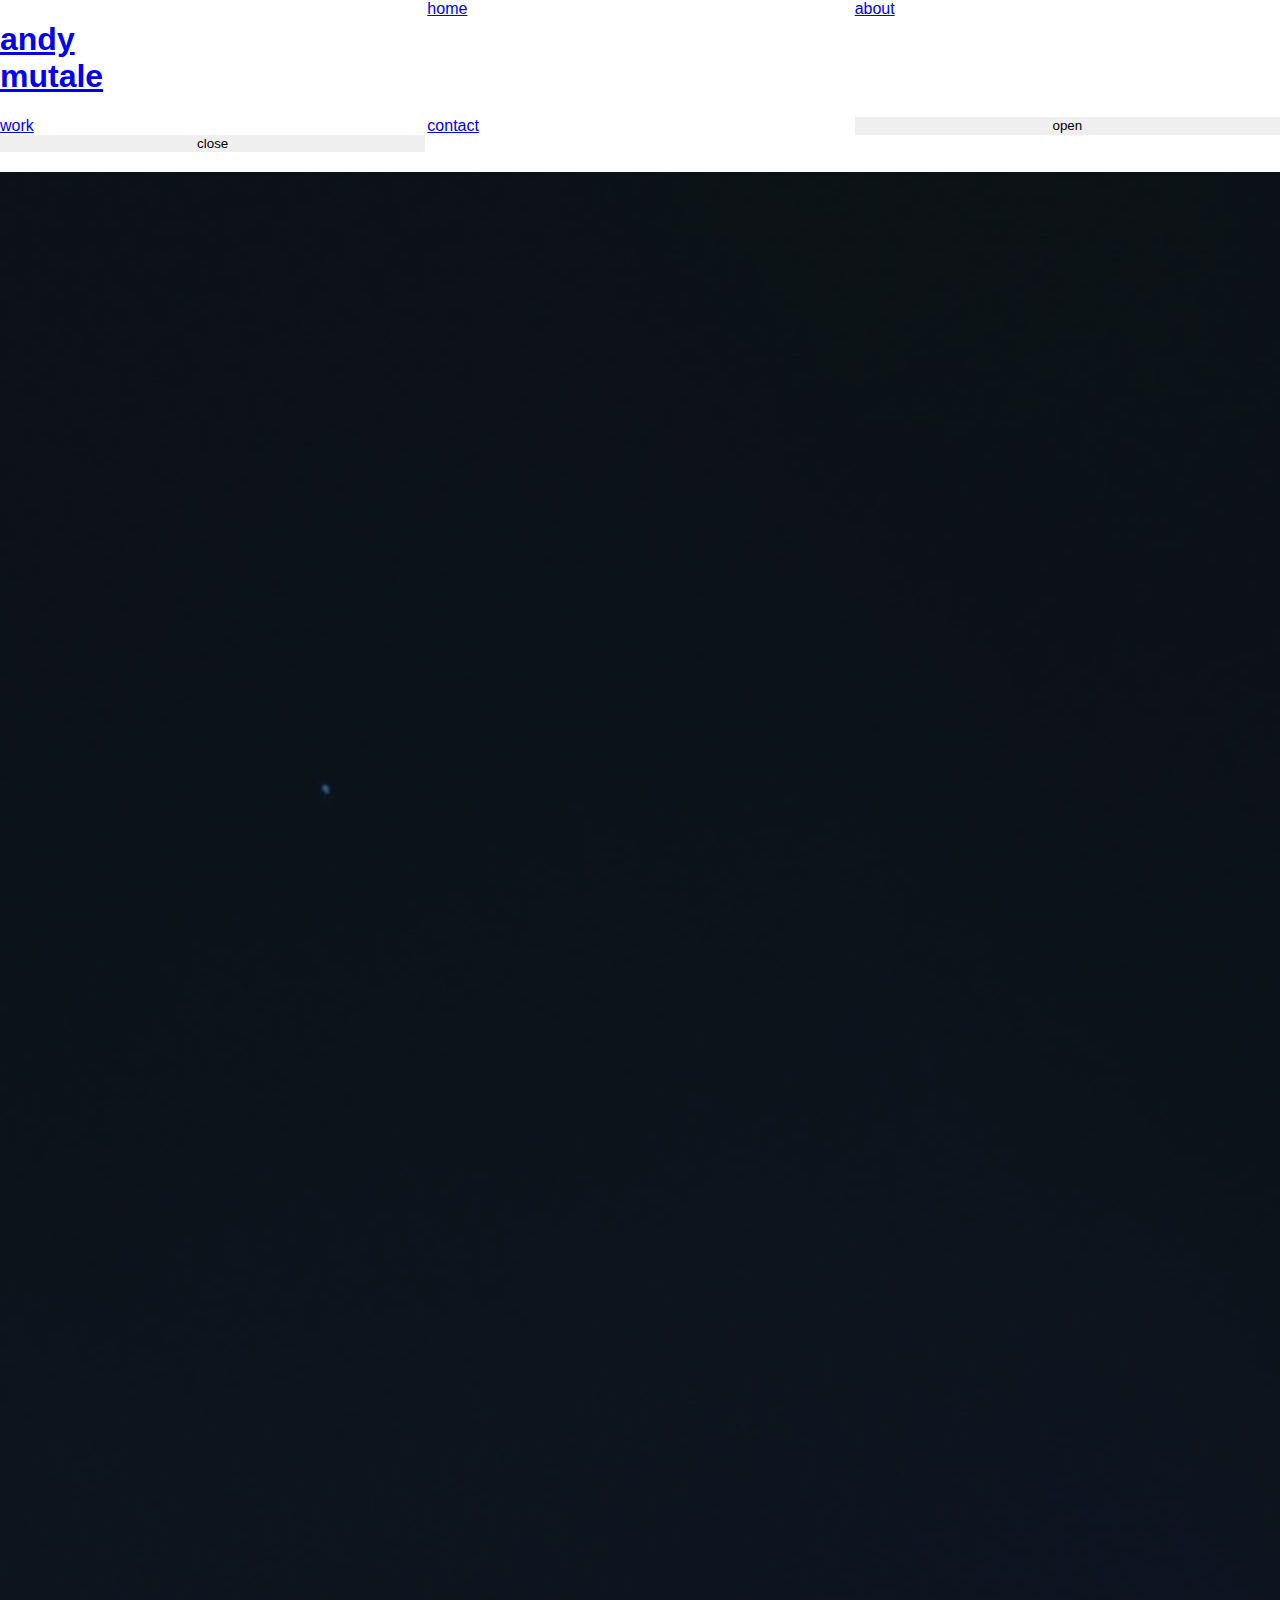
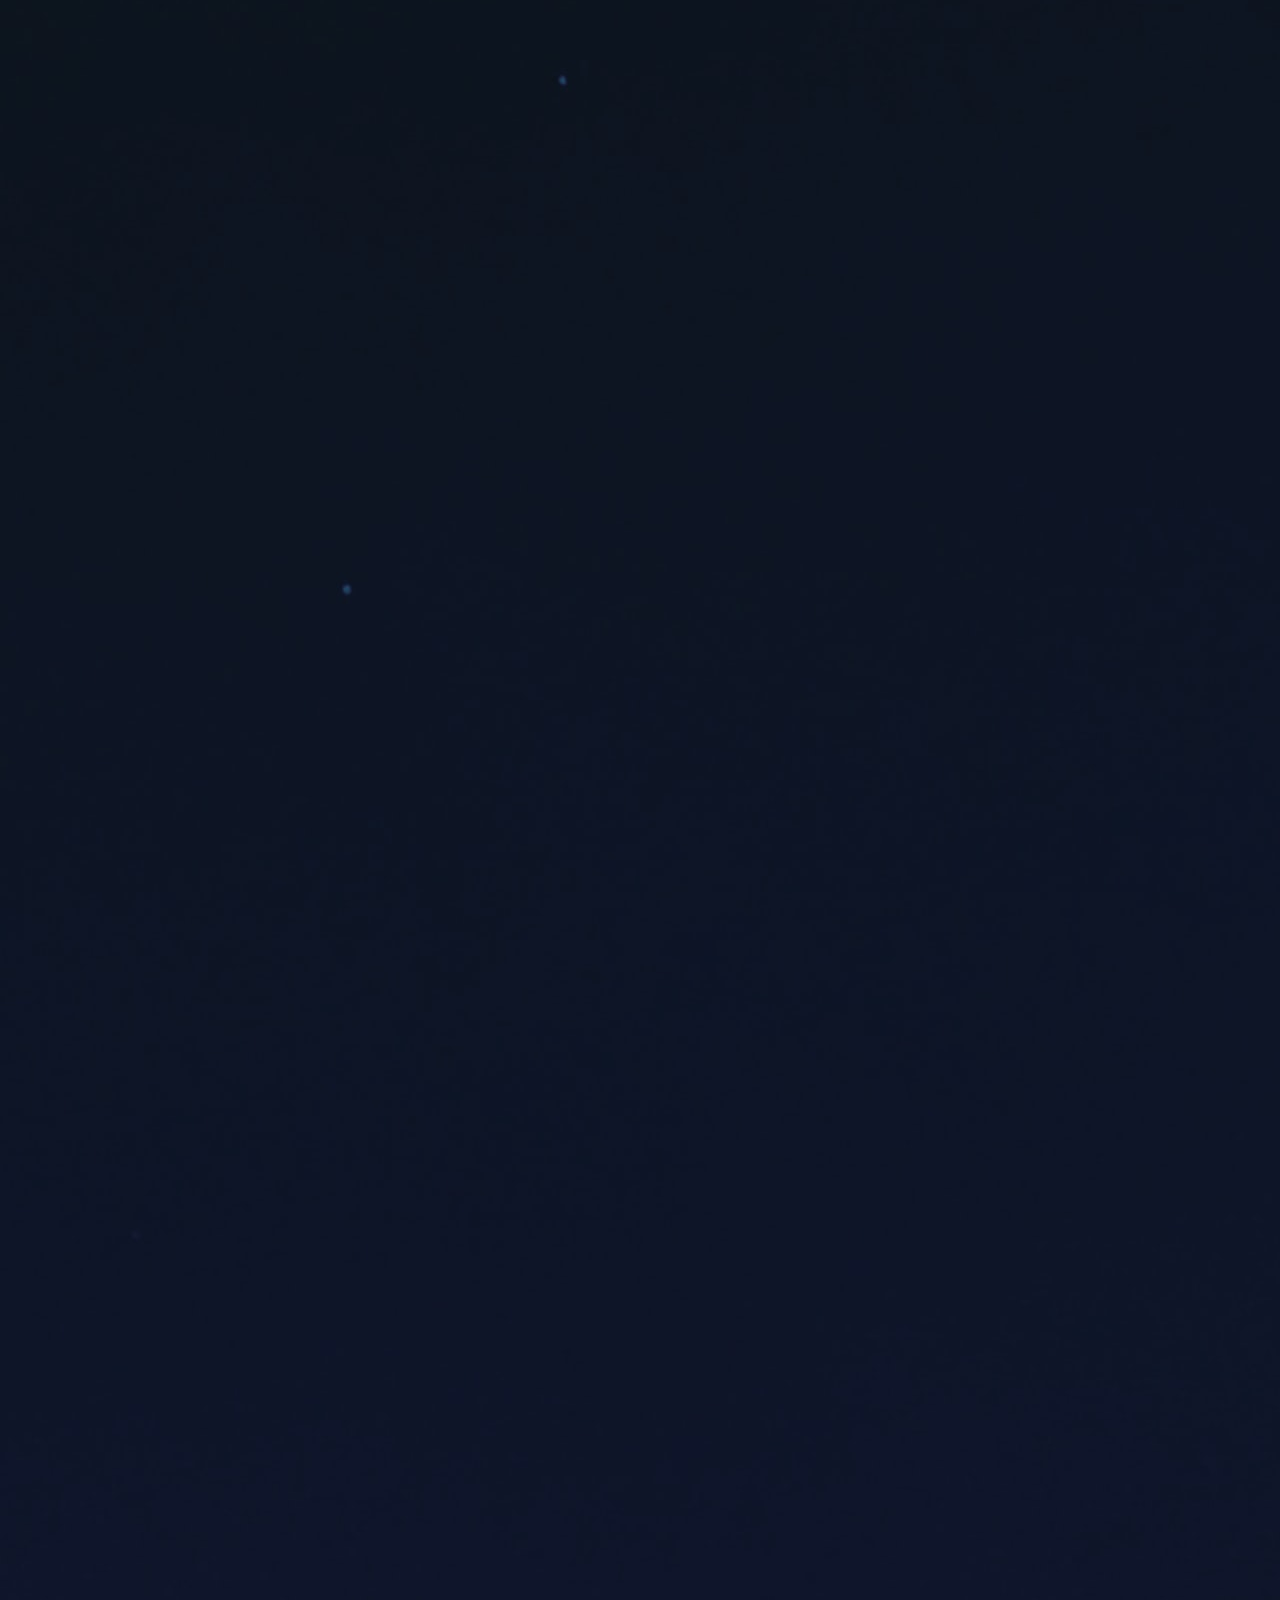
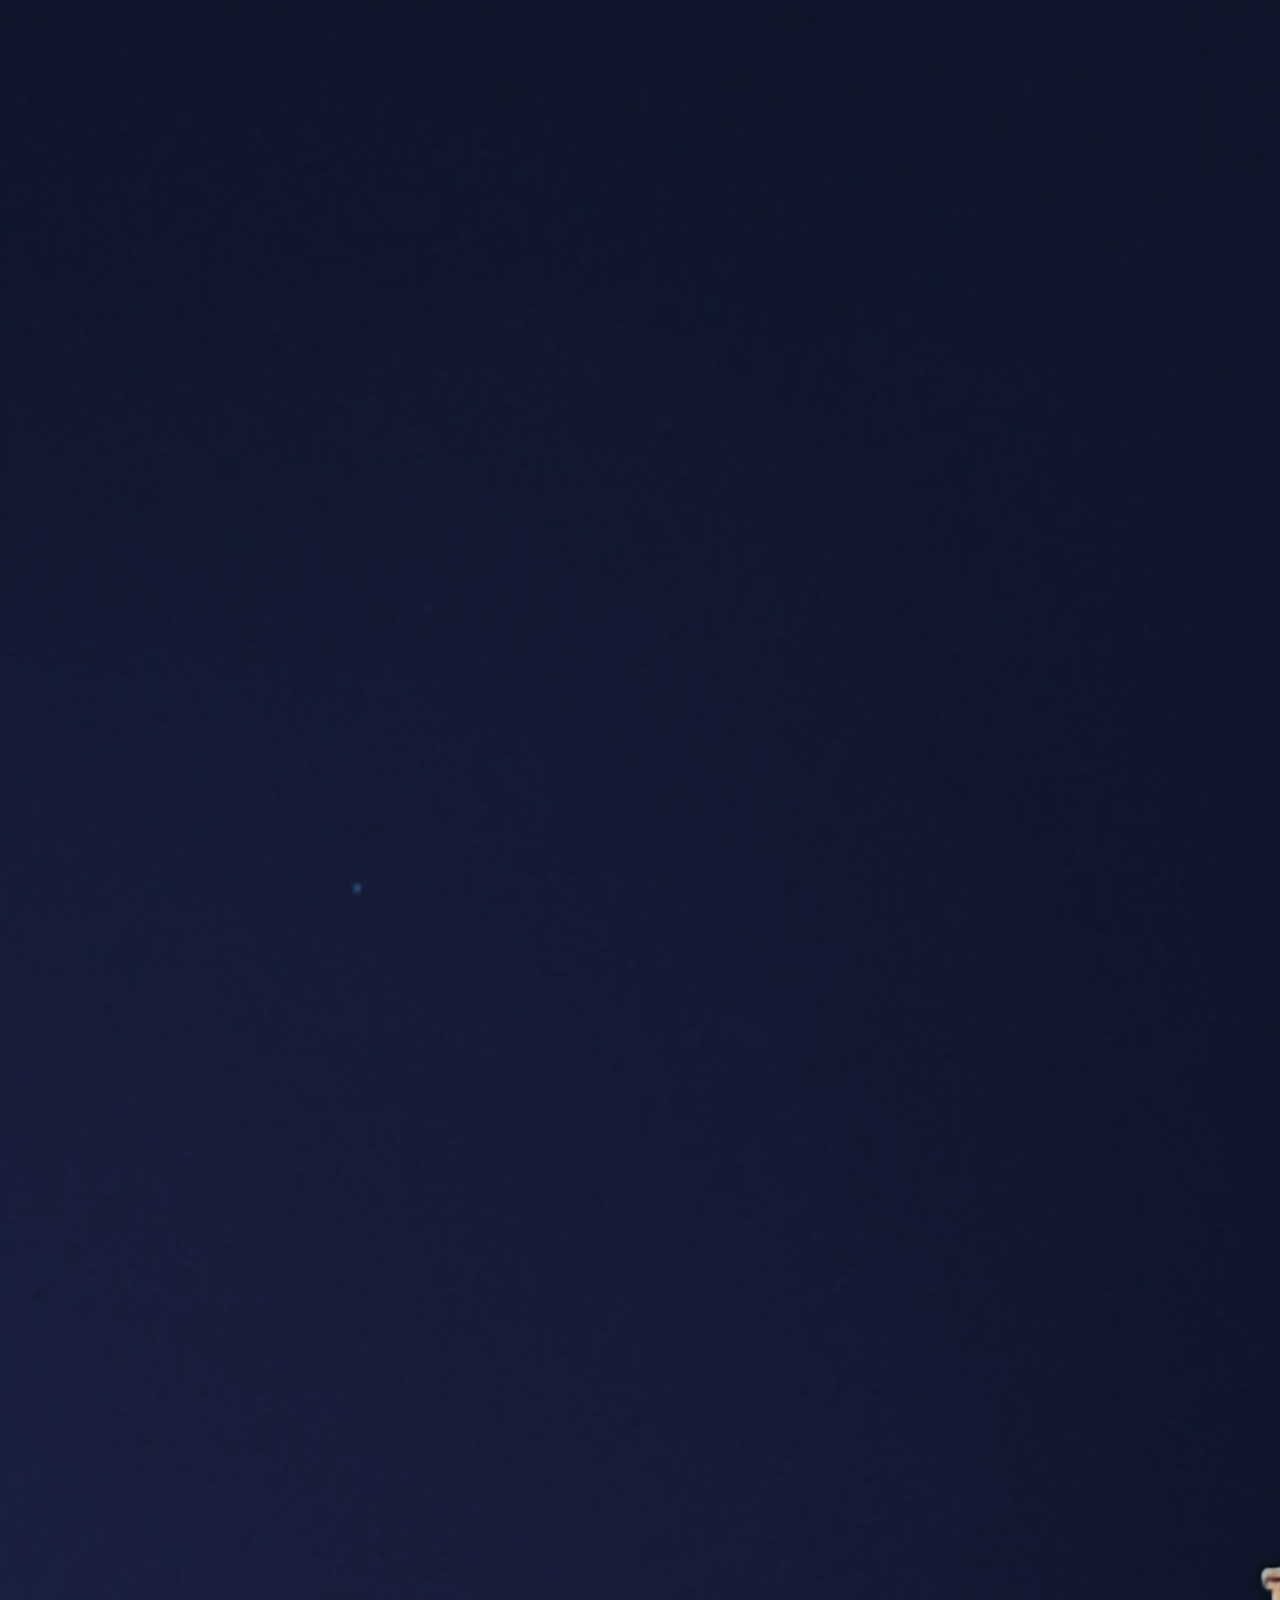
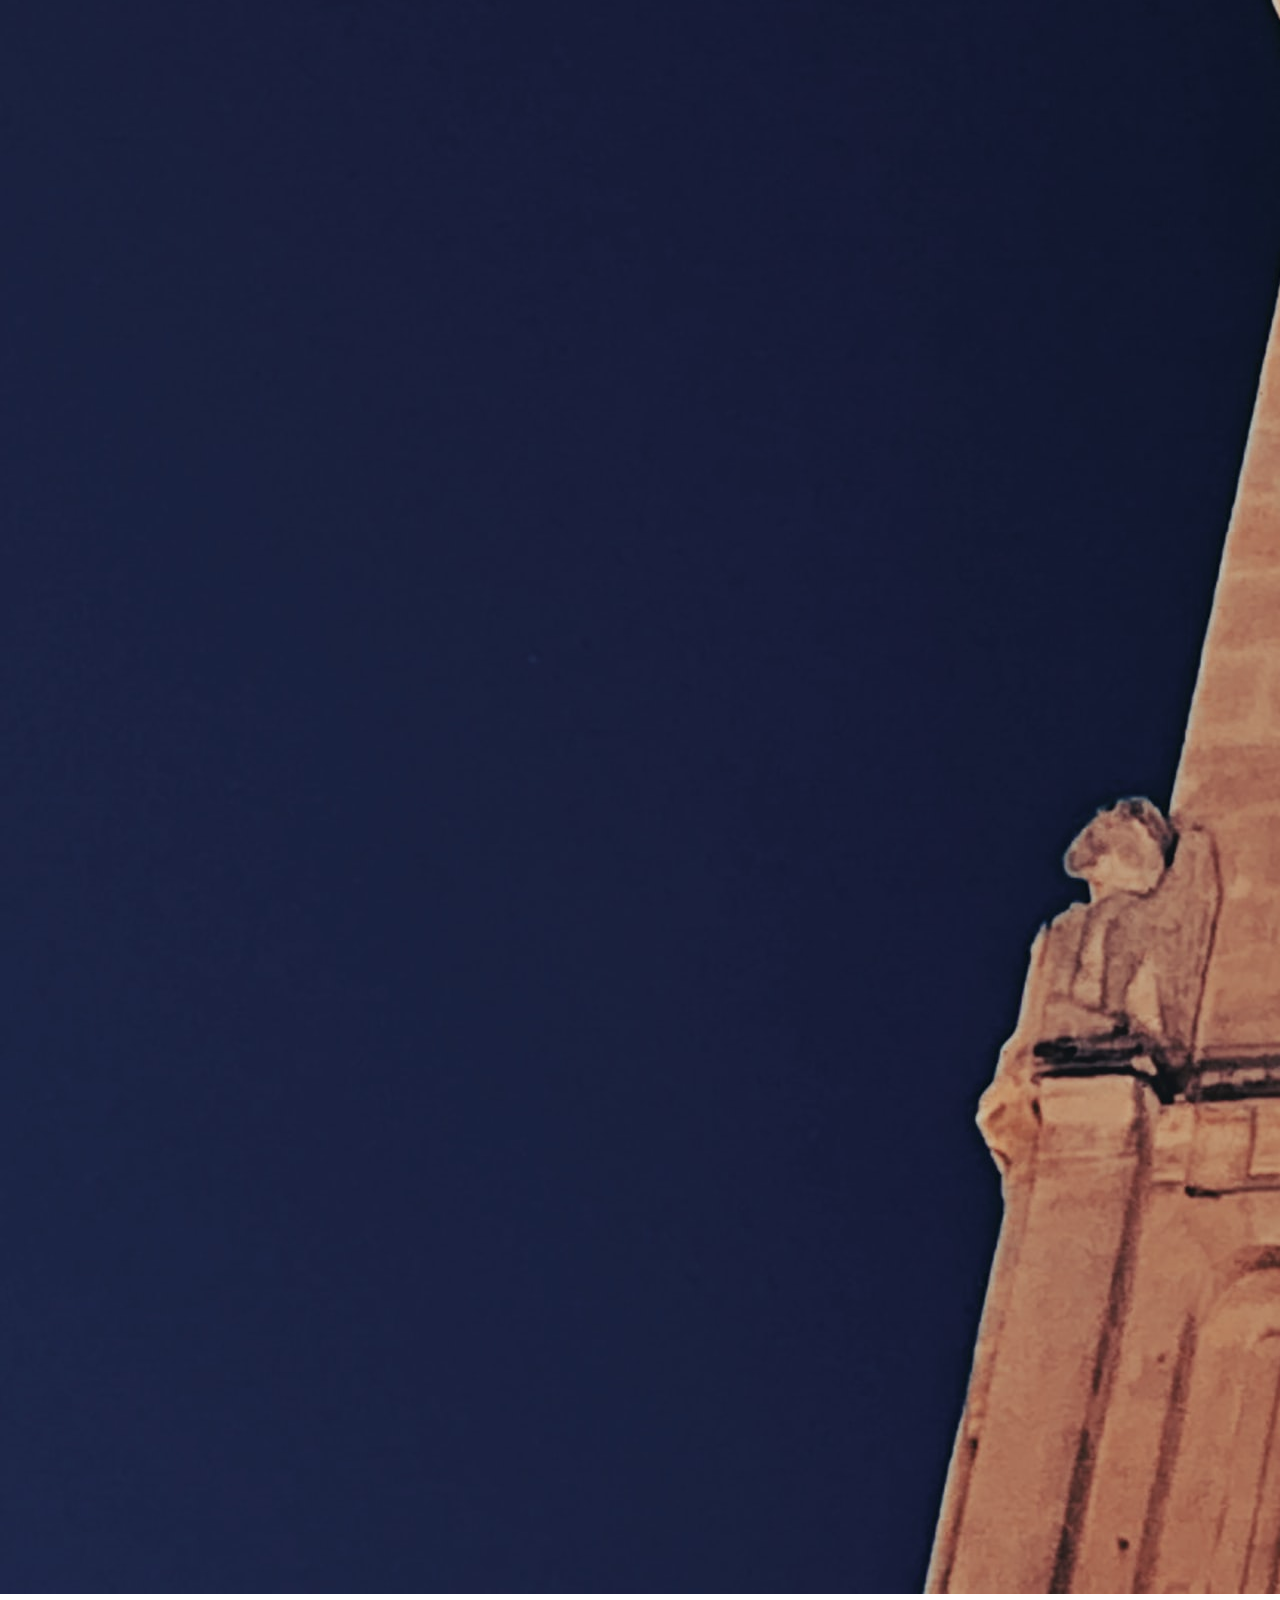
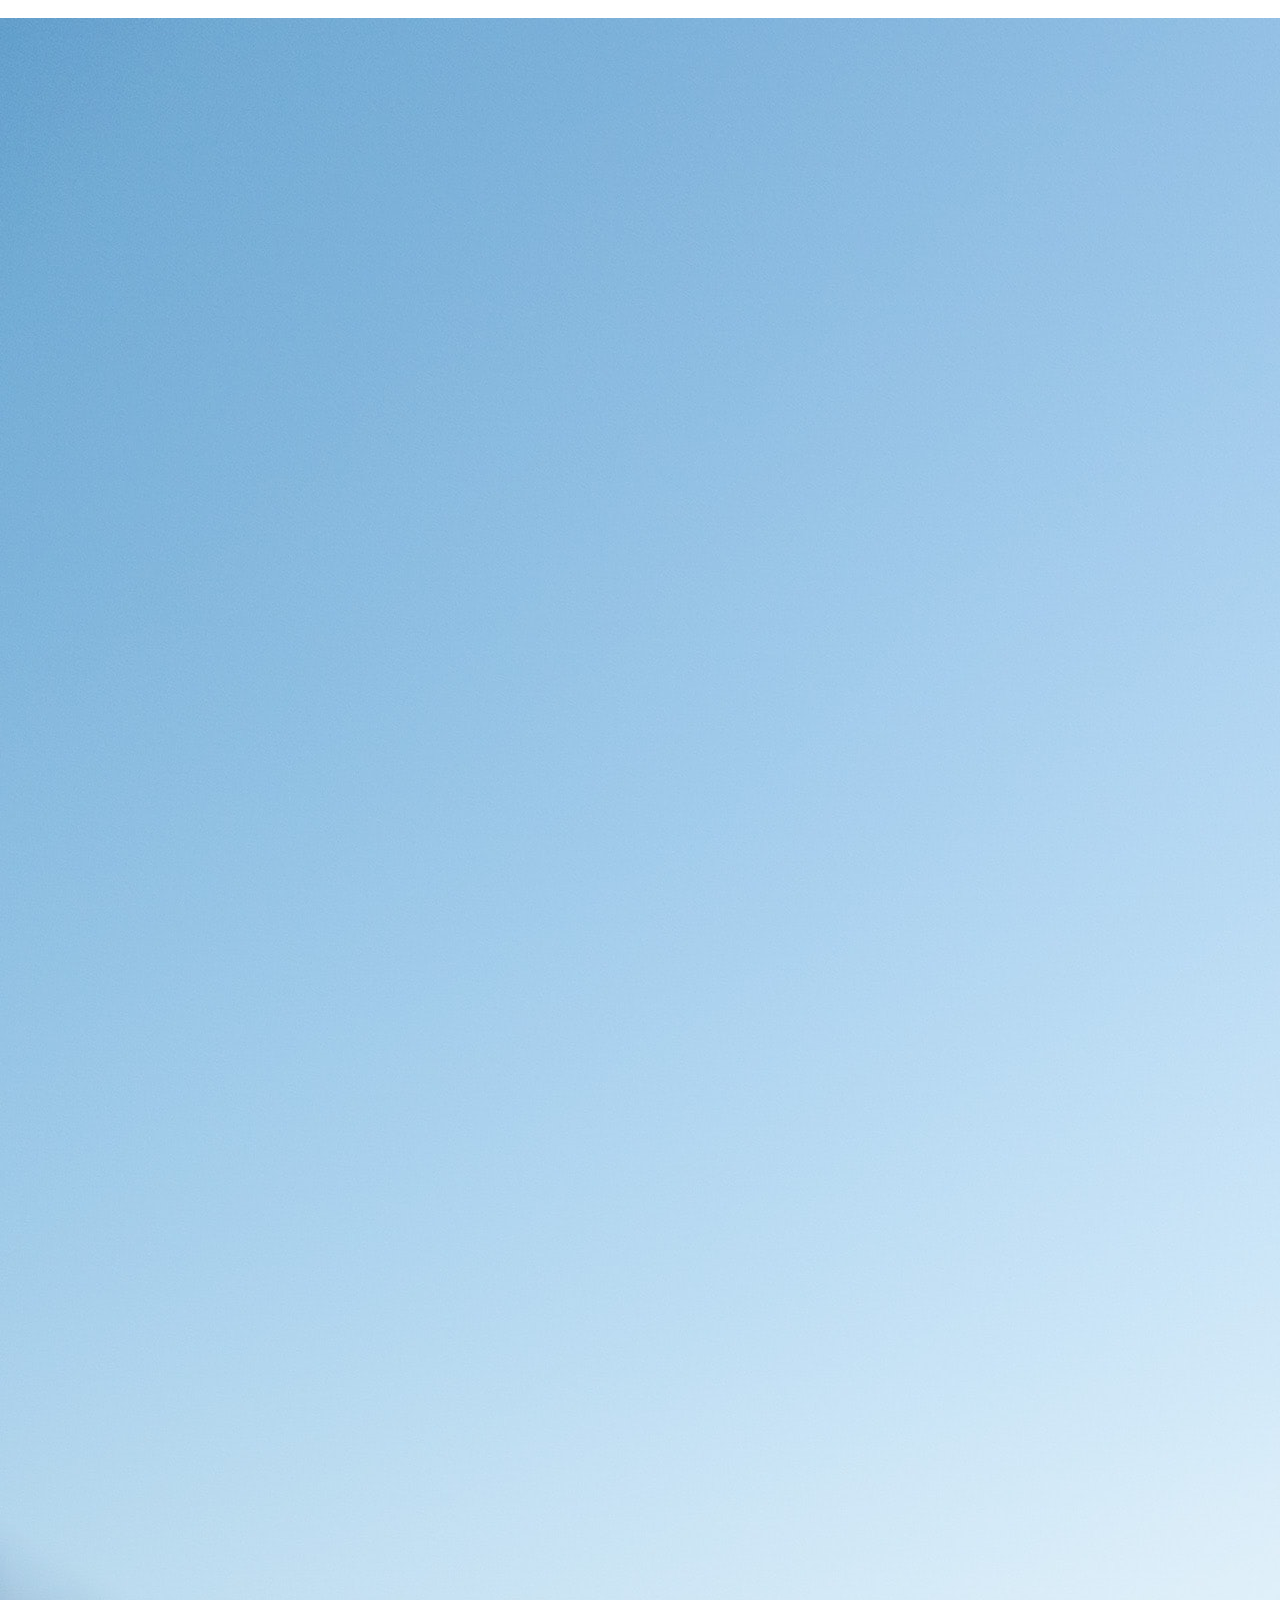
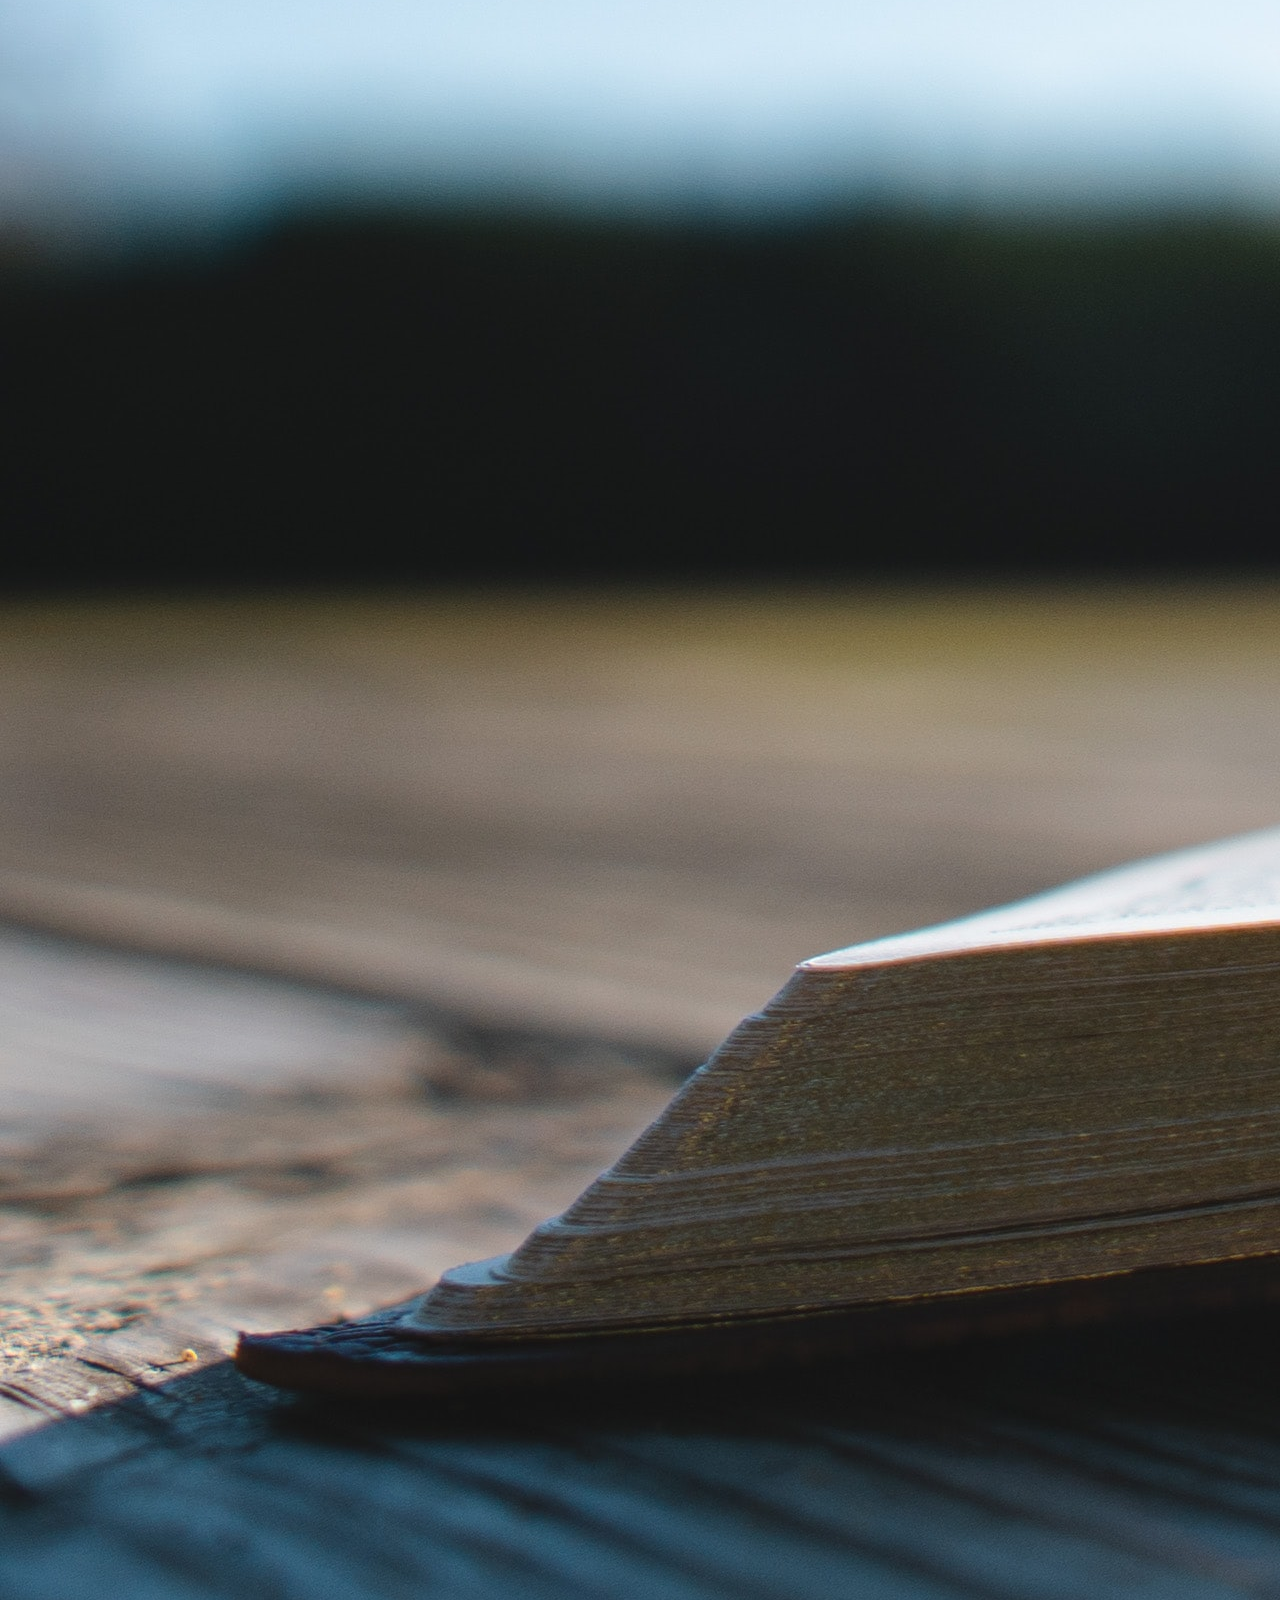
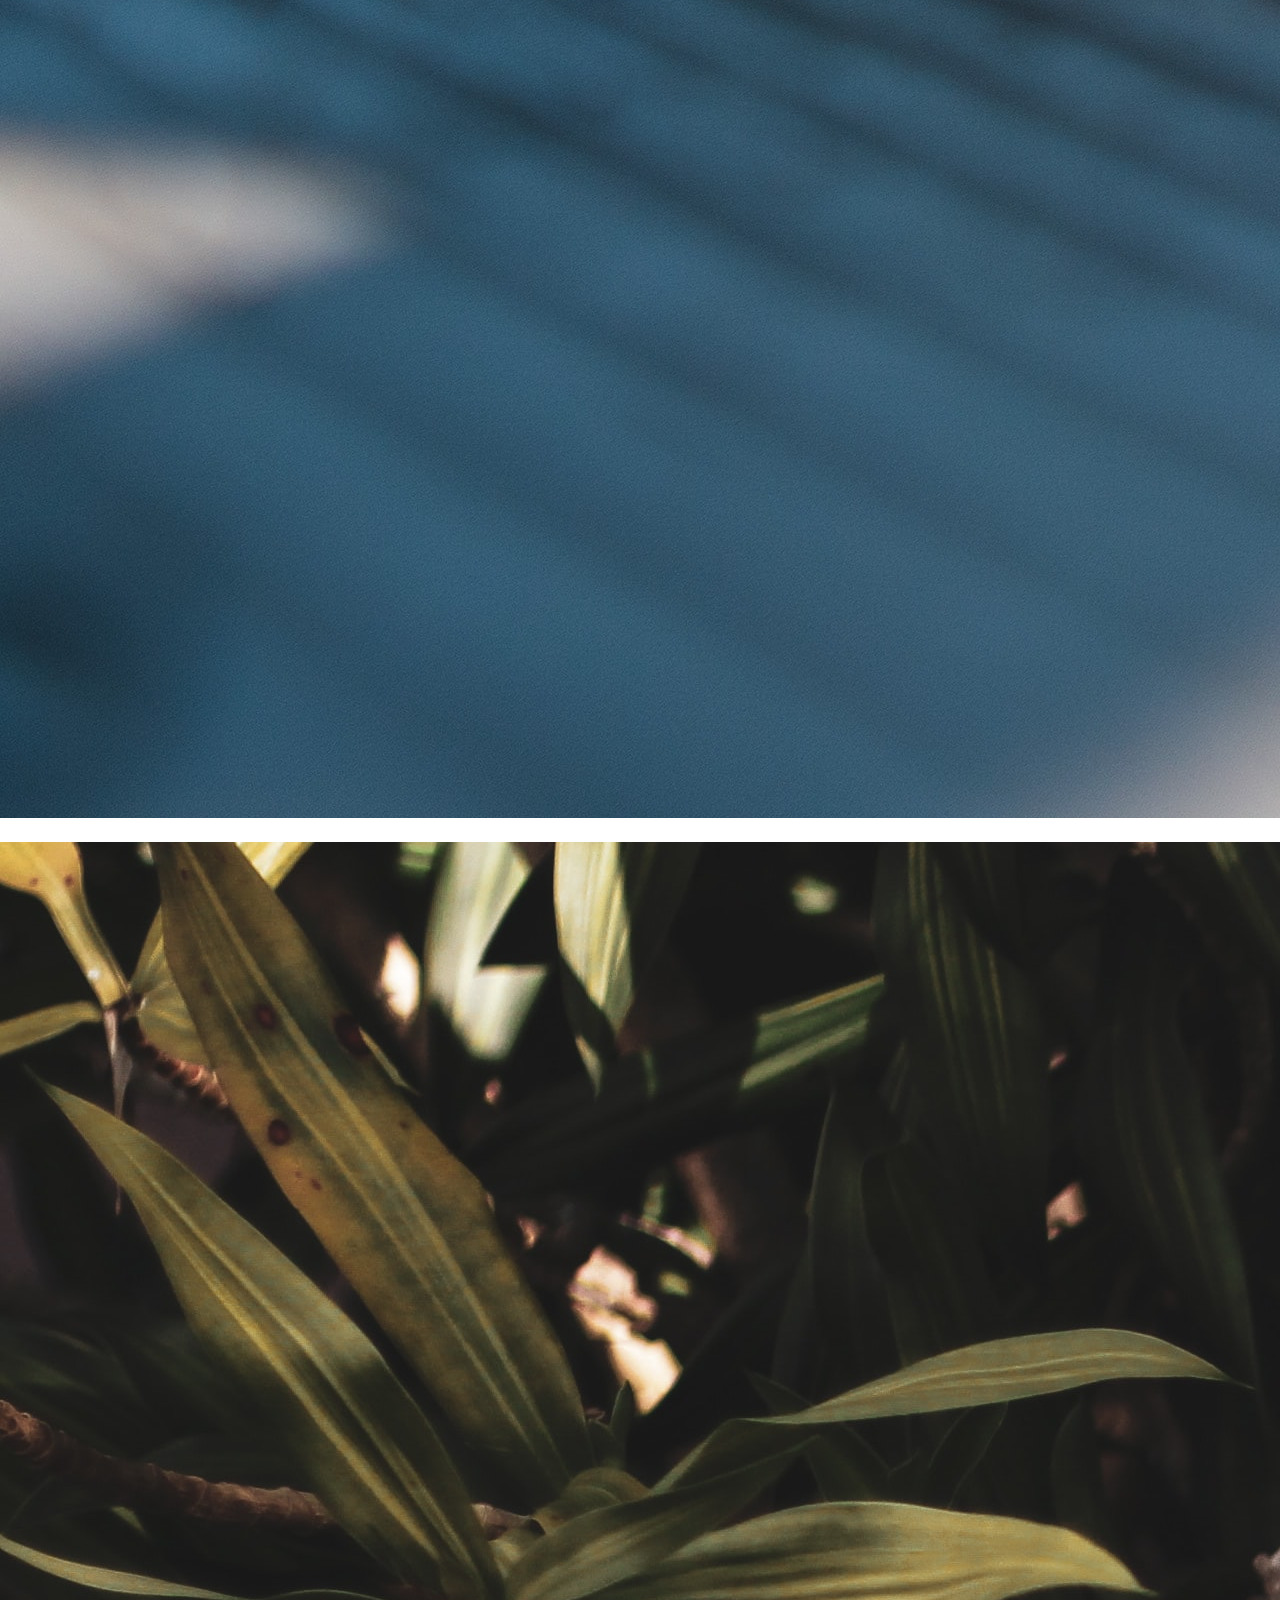
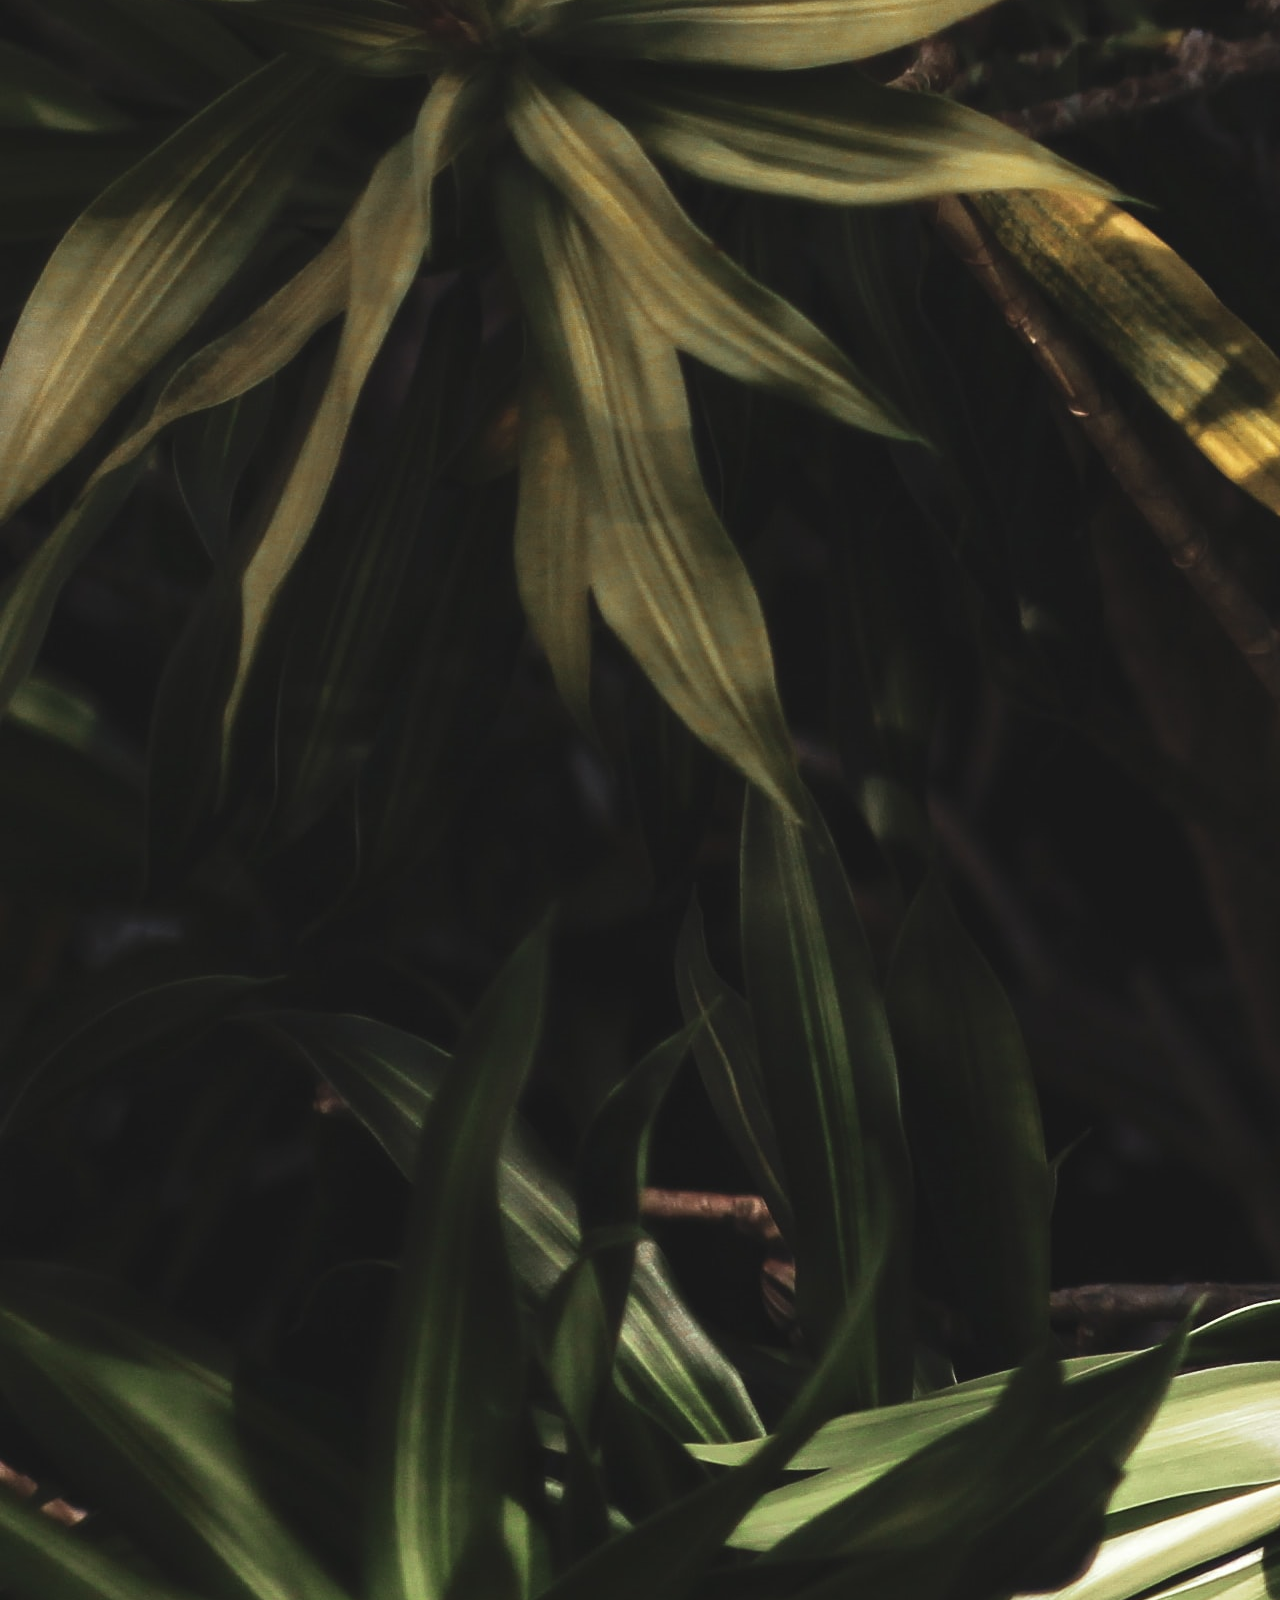
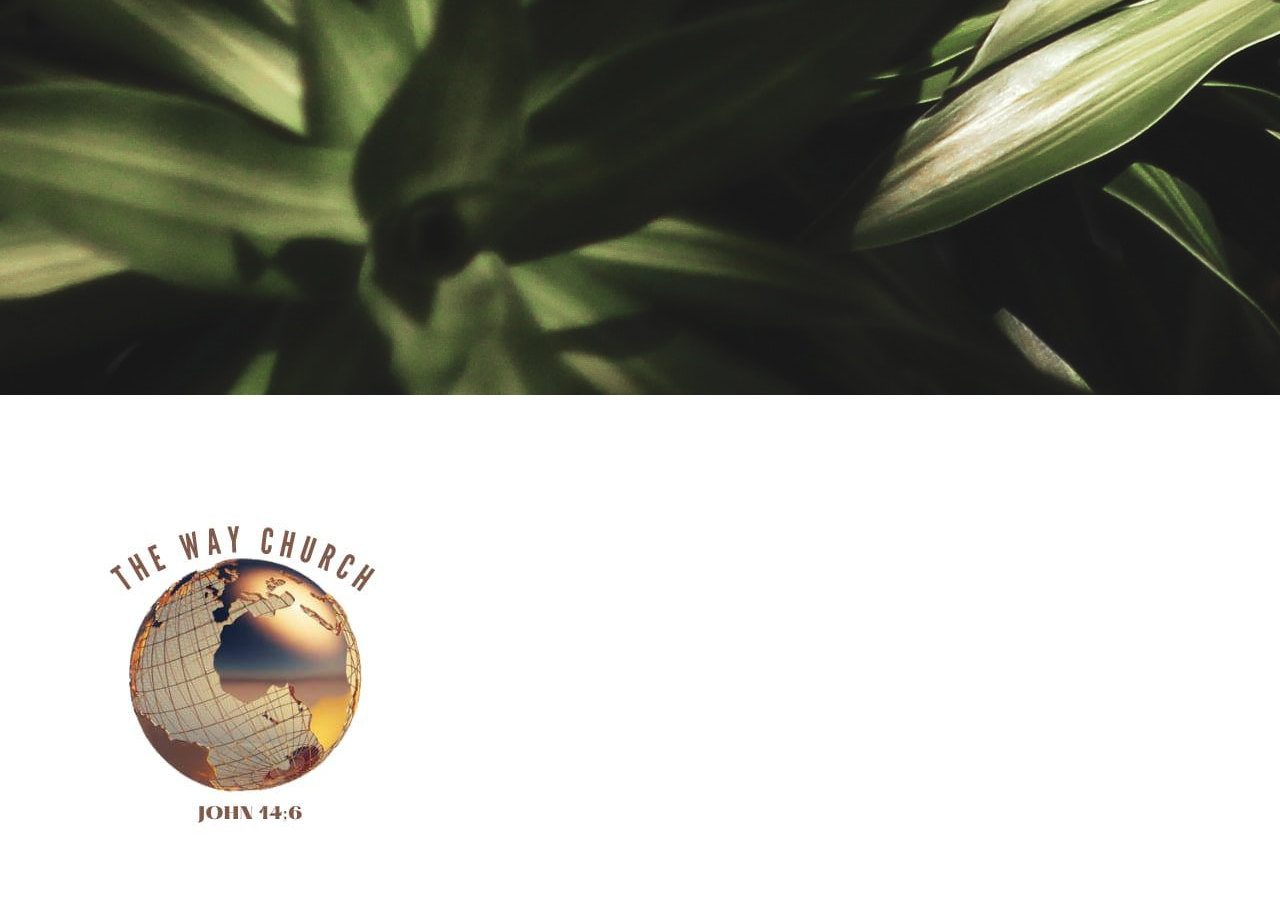
<file: about.html>
<!DOCTYPE html>
<html lang="en">
<head>
    <meta charset="UTF-8">
    <meta http-equiv="X-UA-Compatible" content="IE=edge">
    <meta name="viewport" content="width=device-width, initial-scale=1.0">
    <link rel="stylesheet" href="css/about.css">
    <title>Document</title>
</head>
<body>
    <main>
        <div class="outer">
            <div class="layout">
                <div>
                    <header class="site-header">
                        <nav class="content  grid-1
                        
                        ">
                            <a href="#" class="logo"><h1>andy <br>mutale</h1></a>
                            <a href="#">home</a>
                            <a href="#">about</a>
                            <a href="#">work</a>
                            <a href="#">contact</a>
                            <button class="menu-btn-primary">open</button>
                            <button class="menu-btn-secondary">close</button>
                            <a href=""></a>
                        </nav>
                    </header>
                    <div class="scroll-wrapper">
                        <div>
                            <div>
                                <section class="container">
                                    <div>
                                        <div class="component">
                                            <a href="" class="link">
                                                <article class="card">
                                                    <header class="header">
                                                        <h2 class="copy"></h2>
                                                    </header>
                                                    <picture>
                                                        <img src="/img/jametlene-reskp-ldws-ZgNxjc-unsplash.jpg" alt="">
                                                    </picture>
                                                </article>
                                            </a>
                                            <a href="" class="link">
                                                <article class="card">
                                                    <header class="header">
                                                        <h2 class="copy"></h2>
                                                    </header>
                                                    <picture>
                                                        <img src="/img/emmanuel-phaeton-TyLkABvK9Hk-unsplash.jpg" alt="" sizes="" srcset="">
                                                    </picture>
                                                </article>
                                            </a>
                                            <a href="" class="link">
                                                <article class="card">
                                                    <header class="header">
                                                        <h2 class="copy"></h2>
                                                    </header>
                                                    <picture>
                                                        <img src="/img/tony-eight-media-iy34kwDyJ4E-unsplash.jpg" alt="" srcset="">
                                                    </picture>
                                                </article>
                                            </a>
                                            <a href="" class="link">
                                                <article class="card">
                                                    <header class="header">
                                                        <h2 class="copy"></h2>
                                                    </header>
                                                    <picture>
                                                        <img src="/img/globe.jpg" alt="" srcset="">
                                                    </picture>
                                                </article>
                                            </a>
                                        </div>
                                    </div>
                                </section>
                            </div>
                        </div>
                    </div>
                </div>
            </div>
        </div>

    </main>
</body>
</html>
</file>
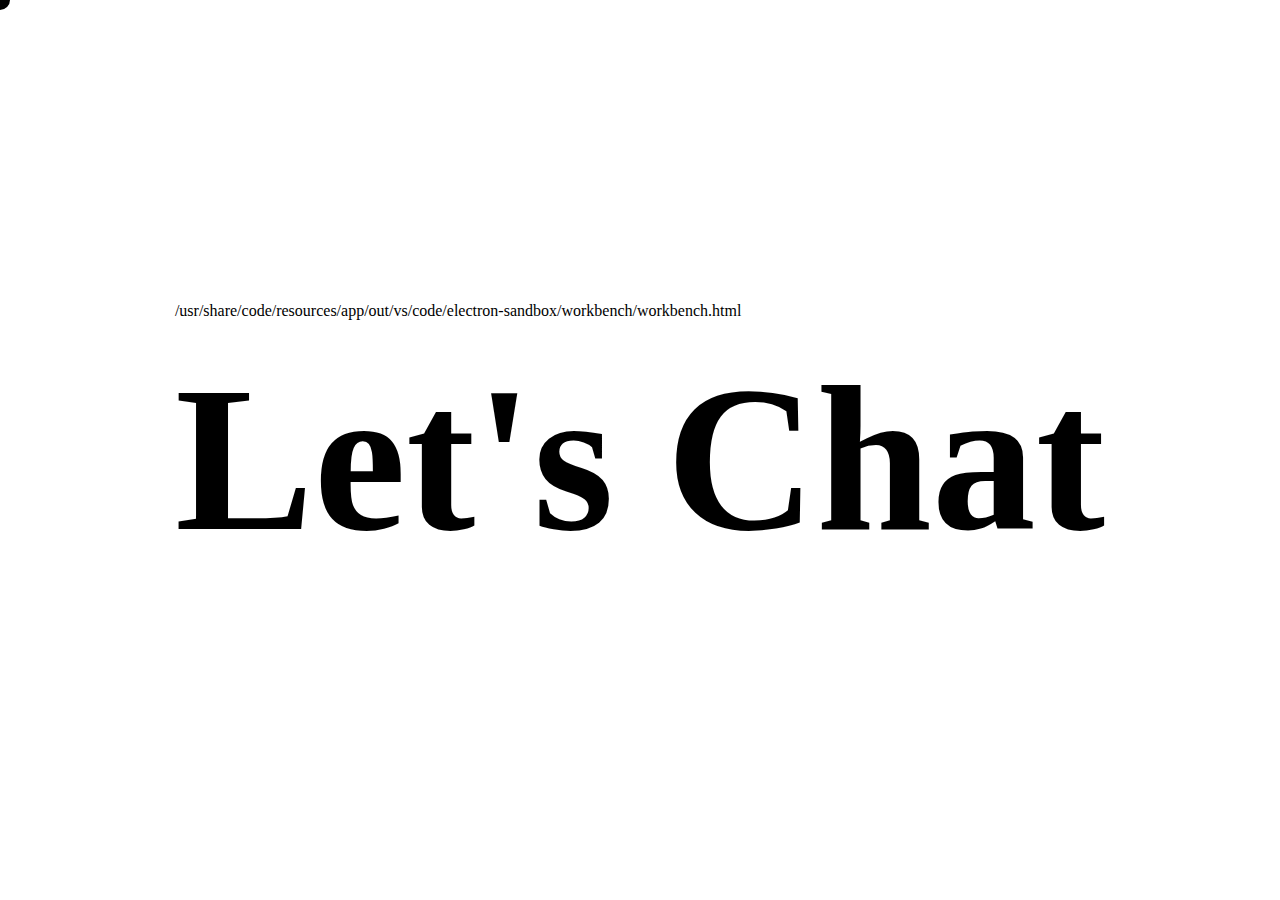
<file: chat.html>
<!DOCTYPE html>
<html lang="en">
<head>
    <meta charset="UTF-8">
    <meta http-equiv="X-UA-Compatible" content="IE=edge">
    <meta name="viewport" content="width=device-width, initial-scale=1.0">
    <link rel="stylesheet" href="css/chat.css">/usr/share/code/resources/app/out/vs/code/electron-sandbox/workbench/workbench.html
    <title>Document</title>
</head>
<body>
    <div>
        <div class="cursor"></div>
<div class="hand">
    <svg viewBox="0 0 62 45" fill="none">
        <path d="M41.3333 39.2727L41.3333 36.8182C42.16 36.8182 43.8133 36 44.64 35.1818C45.4667 34.3636 46.2933 32.7273 46.2933 30.6818C46.2933 29.8636 46.2933 29.0455 45.88 28.2273C46.7067 27.8182 47.12 27.4091 47.9467 27C48.7733 26.1818 49.6 24.9545 49.6 22.5C49.6 21.6818 49.6 20.8636 49.1867 20.4545L56.2133 20.4545C58.6933 20.4545 62 18.8182 62 14.7273C62 13.0909 61.1733 11.4545 60.3467 10.2273C57.8667 8.18182 54.56 8.18182 54.56 8.18182L36.7867 8.18182C36.3733 5.72727 35.5467 3.68182 34.3067 2.45454C31.4133 -1.82466e-06 27.6933 -1.49959e-06 22.7333 -1.7164e-06L19.84 -1.84287e-06C14.0533 -2.09582e-06 11.16 2.86363 8.26667 5.72727L6.61334 6.95454C1.65334 12.2727 1.17419e-06 16.7727 6.91377e-07 27.8182C1.72801e-07 39.6818 6.61333 45 21.08 45L31.4133 45C34.3067 45 40.0933 44.1818 41.3333 39.2727ZM31.4133 40.9091L20.6667 40.9091C6.61333 40.9091 3.72 35.5909 3.72 27.8182C3.72 18 4.96 14.3182 9.09333 10.2273L10.7467 8.59091C14.0533 5.72727 15.7067 4.09091 19.84 4.09091L22.7333 4.09091C26.8667 4.09091 29.76 4.09091 31.4133 5.31818C31.8267 5.72727 32.24 6.95454 32.24 8.18182L30.1733 8.18182L23.9733 6.95454C23.56 6.95454 23.56 6.95455 23.1467 7.36364C22.7333 7.77273 23.1467 8.18182 23.1467 8.18182L28.1067 12.2727L54.56 12.2727C54.9733 12.2727 56.6267 12.2727 57.4533 13.0909C57.4533 13.5 57.8667 13.9091 57.8667 14.7273C57.8667 15.9545 56.6267 16.3636 56.2133 16.3636L38.44 16.3636C37.2 16.3636 35.96 17.1818 35.96 18.4091C35.96 19.6364 37.2 20.4545 38.0267 20.4545L43.4 20.4545C43.8133 20.4545 45.4667 20.8636 45.4667 22.5C45.4667 23.7273 45.0533 24.5455 43.8133 24.5455L38.44 24.5455C37.2 24.5455 35.96 25.3636 35.96 26.5909C35.96 27.8182 37.2 28.6364 38.0267 28.6364L40.92 28.6364C41.3333 28.6364 42.16 29.0455 42.16 30.6818C42.16 31.5 41.7467 31.9091 41.7467 31.9091C41.3333 32.7273 40.0933 32.7273 40.0933 32.7273L36.7867 32.7273C35.5467 32.7273 34.72 33.5455 34.72 34.3636C34.72 35.5909 35.1333 36.4091 36.3733 36.4091C36.7867 36.4091 37.2 36.8182 37.6133 37.2273L37.6133 38.0455C36.7867 40.5 32.6533 40.9091 31.4133 40.9091C31.8267 40.9091 31.8267 40.9091 31.4133 40.9091V40.9091Z" fill="white"/>
    </svg>
</div>
<h1>Let's Chat</h1>
    </div>
    <script src="https://cdnjs.cloudflare.com/ajax/libs/gsap/3.0.0/gsap.min.js"></script>

    <script>

    gsap.set('.cursor',{xPercent:-50, yPercent: -50})

let cursor = document.querySelector('.cursor')
let hand = document.querySelector('.hand')
let title = document.querySelector('h1')

let mouseX;
let mouseY;

window.addEventListener('mousemove', e => {
    mouseX = e.clientX;
    mouseY = e.clientY;

    gsap.to(cursor, 0.5, {x: mouseX, y:mouseY})
})

title.addEventListener('mouseenter', () => {
    gsap.to(hand, 1, {
        scale: 1,
        opacity: 1,
        top: '-75px',
        left: '-75px',
        rotate: 0,
        ease: Elastic.easeOut.config(1, 0.3)
    })
})

title.addEventListener('mousemove', () => {
    gsap.to(hand, 1, {
        x: mouseX,
        y: mouseY
    })
})

title.addEventListener('mouseleave', () => {
    gsap.to(hand, 0.2, {
        scale: 0,
        opacity: 0,
        top: '10',
        left: '40',
        rotate: 45,
    })
})
    </script>
</body>
</html>
</file>
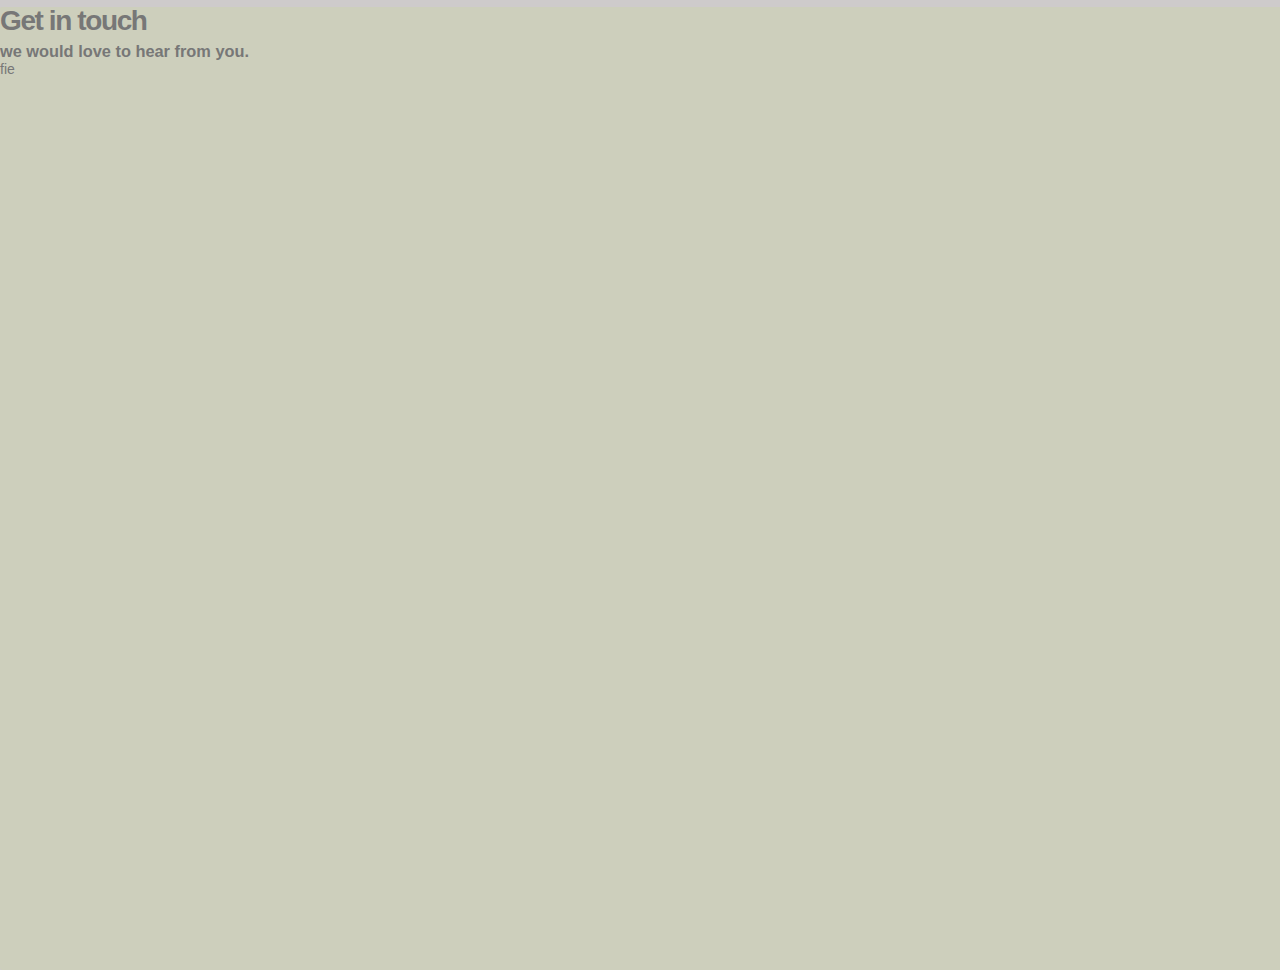
<file: contact.html>
<!DOCTYPE html>
<html lang="en">
<head>
    <meta charset="UTF-8">
    <meta http-equiv="X-UA-Compatible" content="IE=edge">
    <meta name="viewport" content="width=device-width, initial-scale=1.0">
    <link rel="stylesheet" href="css/contact.css">
    <link rel="stylesheet" href="css/card.css">
    <title>Document</title>
</head>
<body>
    <div class="contact form">
        <h1 class=".title">Get in touch</h1>
        <h3 class=".heading">we would love to hear from you.</h3>
        <div>
            <div>
                fie
            </div>
            <div></div>
            <div></div>


        </div>
    </div>
</body>
</html>
</file>
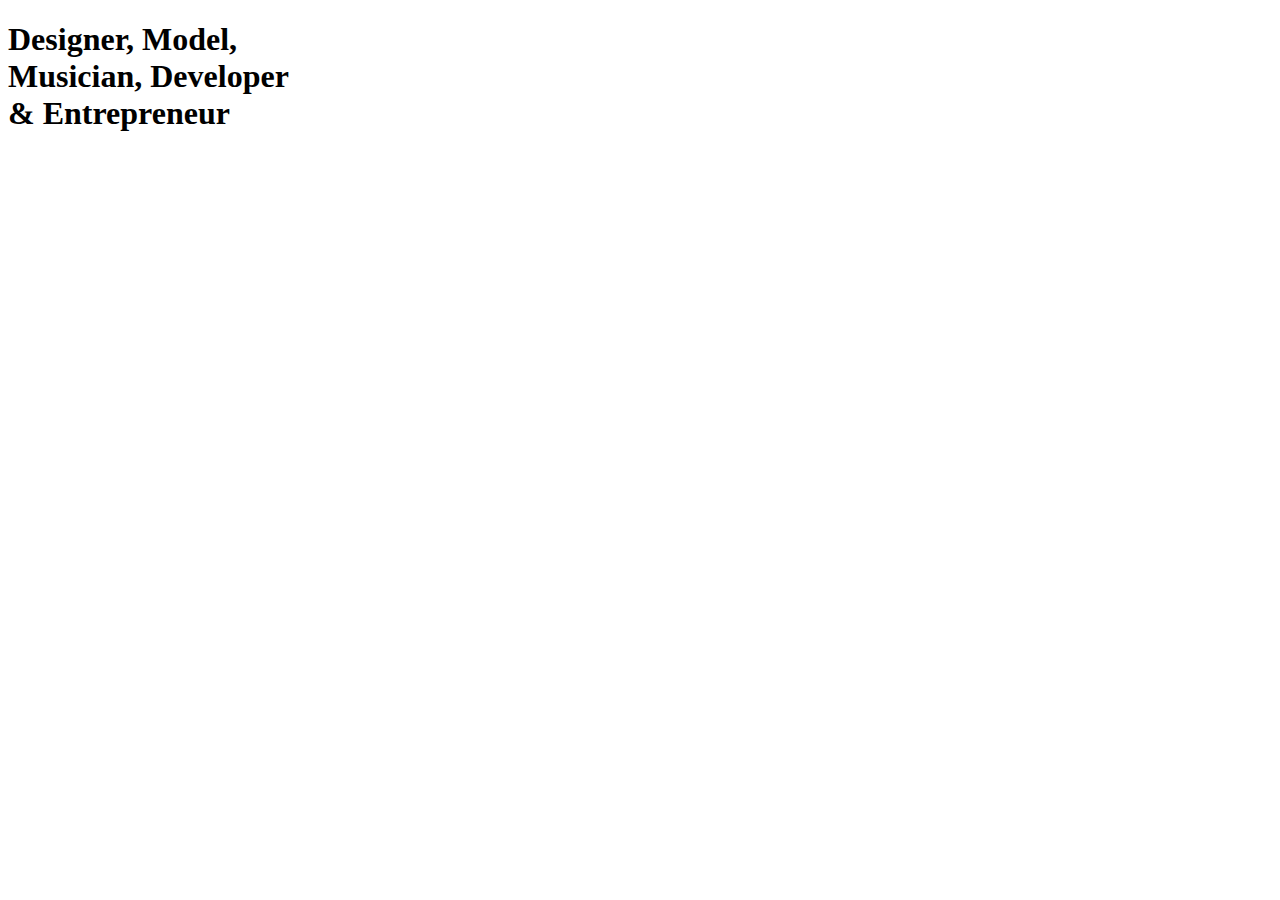
<file: franA.html>
<!DOCTYPE html>
<html lang="en">
<head>
    <meta charset="UTF-8">
    <meta http-equiv="X-UA-Compatible" content="IE=edge">
    <meta name="viewport" content="width=device-width, initial-scale=1.0">
    <title>Document</title>
</head>
<body>
    <div class="overlay">
        <div>
            <div>
                <h1>
                    <span>
                        Designer, Model, <br> Musician, Developer <br> & Entrepreneur
                    </span>
                </h1>
            </div>

            <div>
                
            </div>
        </div>
    </div>
</body>
</html>
</file>
<file: css/about.css>
*, ::before, ::after 
{
    box-sizing: border-box;
    border-width: 0;
    border-style: solid;
    border-color: currentColor;
}  
body
{
    margin: 0;
    width: 100%;
    min-height: 100%;
    overflow: hidden;
    font-family: sans-serif;
}
.site-header
{
    width: 100%;
}
.grid-1
{
    --gap-x: 2px;
    --gap-y: 0;
    --columns: 3;
    display: grid;
    grid-template-columns: repeat(var(--columns),1fr);
    grid-gap: var(--gap-y) var(--gap-x);
  }
</file>
<file: css/chat.css>
body {
  margin: 0;
  height: 100vh;
  display: grid;
  place-content: center;
  font-family: "Bebas Neue";
}

h1 {
  font-size: 13em;
  cursor: pointer;
  line-height: 0;
}

.cursor, .hand {
  position: fixed;
  left: 0;
  border-radius: 50%;
  pointer-events: none;
  transition: transform 0.1s;
}

.cursor {
  background: black;
  top: 0;
  width: 20px;
  height: 20px;
  z-index: 999;
}

.hand {
  background: rgb(155, 0, 255);
  top: 50%;
  width: 150px;
  height: 150px;
  z-index: 9999;
  display: grid;
  place-content: center;
  transform: rotate(45deg);
  opacity: 0;
}
.hand svg {
  width: 80px;
}/*# sourceMappingURL=chat.css.map */
</file>
<file: css/contact.css>
/* contact form */
.contact {
  box-sizing: border-box;
  position: relative;
  width: 1440px;
  height: 963px;
  background: #CDCFBC;
  border-radius: 2px;
  /* Get in touch */
  /* we would love to hear from you. */
  /* Name */
  /* Email Address */
  /* Message... */
  /* Contact Us */
  /* Rectangle 53 */
  /* Rectangle 54 */
  /* Rectangle 55 */
  /* Rectangle 56 */
}
.contact .title {
  position: absolute;
  width: 491px;
  height: 95px;
  left: 459px;
  top: 65px;
  font-family: "Playfair Display";
  font-style: normal;
  font-weight: 400;
  font-size: 64px;
  line-height: 85px;
  text-align: center;
  color: #000000;
}
.contact .heading {
  position: absolute;
  width: 728px;
  height: 56px;
  left: 341px;
  top: 171px;
  font-family: "Poppins";
  font-style: normal;
  font-weight: 400;
  font-size: 24px;
  line-height: 36px;
  text-align: center;
  color: #000000;
}
.contact .name {
  position: absolute;
  width: 73px;
  height: 36px;
  left: 388px;
  top: 287px;
  font-family: "Poppins";
  font-style: normal;
  font-weight: 400;
  font-size: 24px;
  line-height: 36px;
  /* identical to box height */
  font-variant: small-caps;
  color: #000000;
}
.contact .email-tag {
  position: absolute;
  width: 169px;
  height: 36px;
  left: 388px;
  top: 413px;
  line-height: 36px;
  font-size: 24px;
  font-weight: 400;
  font-style: normal;
  font-family: "Poppins";
  /* identical to box height */
  font-variant: small-caps;
  color: #000000;
}
.contact .message-tag {
  position: absolute;
  width: 124px;
  height: 36px;
  left: 388px;
  top: 524px;
  font-family: "Poppins";
  font-style: normal;
  font-weight: 400;
  font-size: 24px;
  line-height: 36px;
  /* identical to box height */
  font-variant: small-caps;
  color: #000000;
}
.contact .contact-us {
  position: absolute;
  width: 133px;
  height: 36px;
  left: 631px;
  top: 814px;
  font-family: "Poppins";
  font-style: normal;
  font-weight: 400;
  font-size: 24px;
  line-height: 36px;
  /* identical to box height */
  font-variant: small-caps;
  color: #E2E0D6;
}
.contact .field-1 {
  position: absolute;
  width: 634px;
  height: 60px;
  left: 386px;
  top: 800px;
  background: #3C3526;
}
.contact .field-2 {
  box-sizing: border-box;
  position: absolute;
  width: 730px;
  height: 179px;
  left: 339px;
  top: 566px;
  background: #D9D9D9;
}
.contact .field-3 {
  box-sizing: border-box;
  position: absolute;
  width: 728px;
  height: 61px;
  left: 339px;
  top: 445px;
  background: #D9D9D9;
}
.contact .field4 {
  box-sizing: border-box;
  position: absolute;
  width: 728px;
  height: 61px;
  left: 339px;
  top: 334px;
  background: #D9D9D9;
}/*# sourceMappingURL=contact.css.map */
</file>
<file: css/card.css>
*{
    box-sizing: border-box;
    margin: 0;
    padding: 0;
  }
  body{
    background: #cecbcb;
    color: #777;
    font-family: "Myriad Web Pro", Helvetica, Sans-Serif;
    font-size: .875em;
  }
  
  /* CONTAINERS */
  main{
    margin: auto;
    max-width: 380px;
  }
  section{
    background: #fff;
    border-radius: .25em;
    box-shadow: 0 .15em .175em hsla(0,0%,0%,.1);
    margin: 1.5em;
    overflow: hidden;
  }
  figure{
    height: 12.5em;
  }
  article{
    padding: 2em;
  }
  
  /* IMAGE */
  img{
    height: 100%;
    object-fit: cover;
    width: 100%;
  }
  
  /* TYPOGRAPHY */
  h1{
    font-size: 2em;
    letter-spacing: -.05em;
    line-height: 1;
    margin: .25em 0;
  }
  p{
    line-height: 1.4;
  }
  span{
    color: #bbb;
    font-size: .75em;
    text-transform: uppercase;
    word-spacing: .0625em;
  }
  
  @supports (display: grid){
    @media only screen and (min-width: 768px){
      main{
        display: grid;
        grid-template-columns: repeat(auto-fit, minmax(260px, 1fr));
        grid-gap: 1.5em;
        max-width: 1140px;
        padding: 1.5em;
      }
  
      section{
        margin: 0;
      }
    }
  }
</file>
